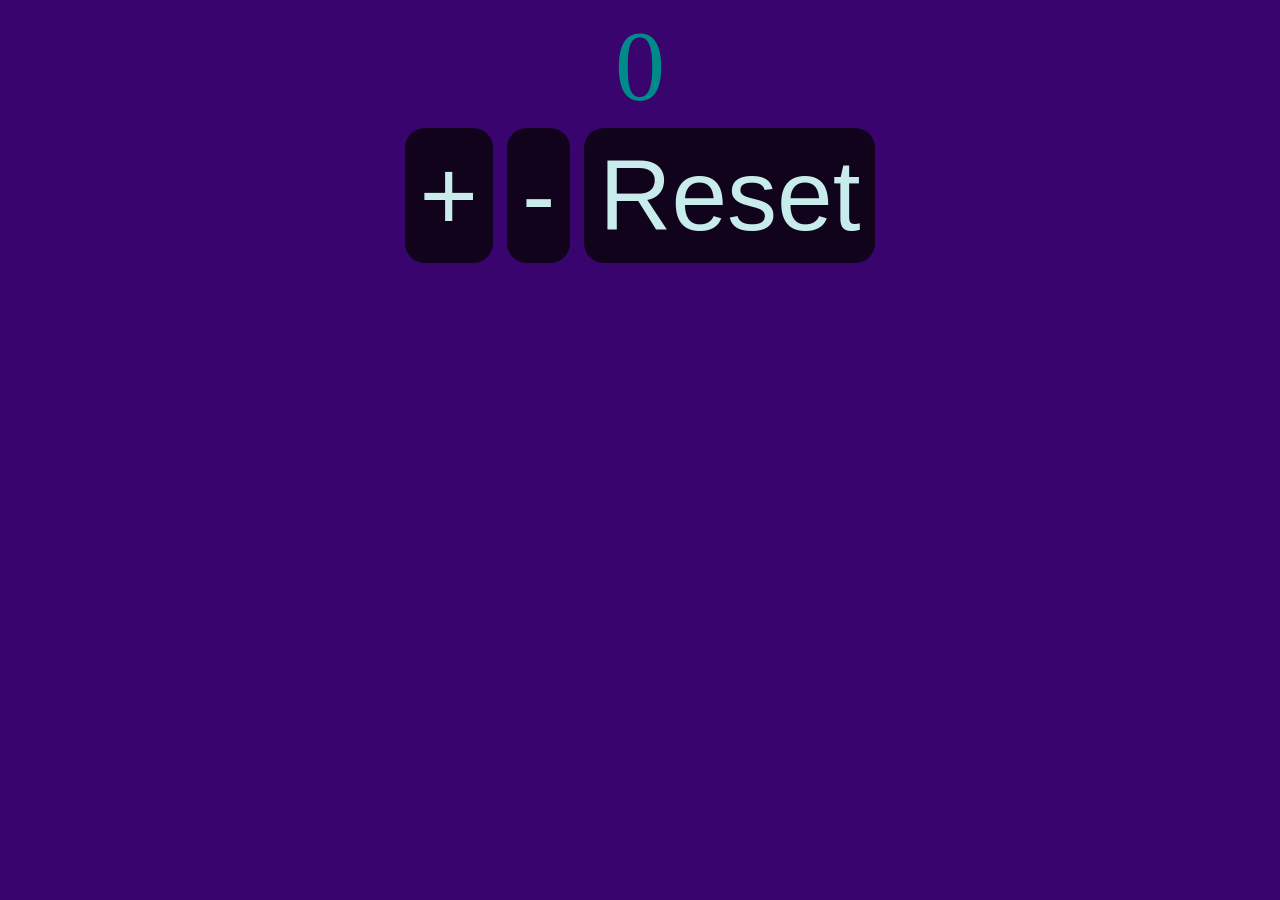
<file: Counter/index.html>
<html>
    <head>
        <title>Shaastra WebOps Submission</title>
        <link rel="stylesheet" href="css/style.css">
    </head>
    <body>
        <div id="main">
            <div id="Counter">
            </div>
            <button id="increase">+</button>
            <button id="decrease">-</button>
            <button id="reset">Reset</button>
            <script src="counter.js"></script>
        </div>
    </body>
</html>
</file>
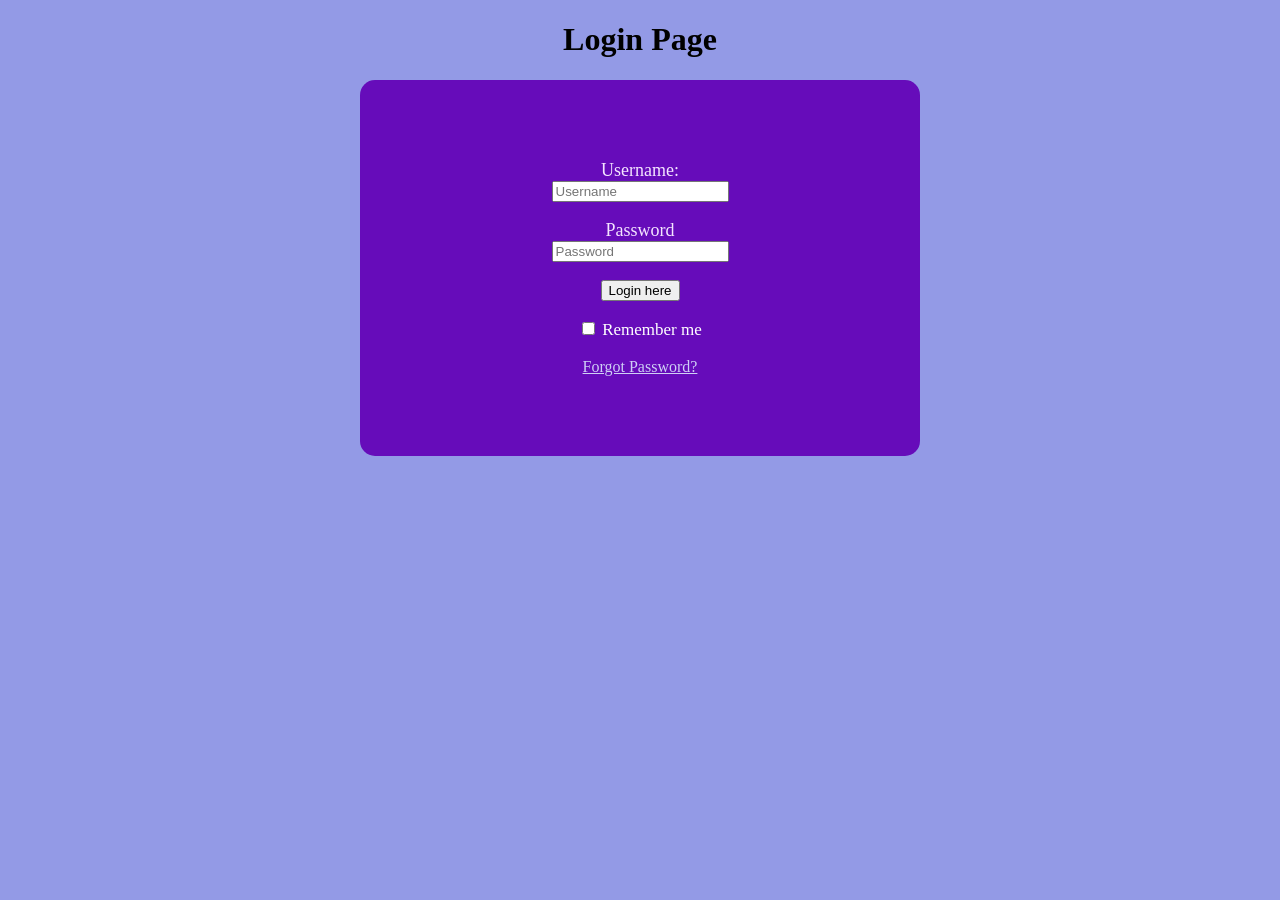
<file: Login/index.html>
<!DOCTYPE html>

<html>
    <head>
        <title>Shaastra WebOps Submission</title>
        <link href="\Login\CSS\style.css" type="text/css" rel="stylesheet">
    </head>
    <body>
        <h1 style="text-align: center;">Login Page</h1>
        <div class="ShaastraLogin">
            <form style="text-align: center;" id="login" method="get" action="login.php">
                <label>Username:</label><br>
                <input type="text" name="Uname" placeholder="Username"><br><br>

                <label>Password</label><br>
                <input type="password" name="Pwd" placeholder="Password"><br><br>
                

                <input type="button" name="loginbtn" id="login" value="Login here"><br><br>

                <input type="checkbox" id="check">

                <span>Remember me</span><br><br>

              <a href="#">Forgot Password?</a>
            </form>
        </div>
    </body>
</html>
</file>
<file: Counter/css/style.css>
#increase, #decrease, #reset{
    padding:10px 15px;
    font-size: 100px;
    background-color: rgb(17, 3, 27) ;
    color: rgb(200, 236, 236);
    border: none;
    margin: 5px;
    border-radius: 20px;
}

#main{
    margin: auto;
    text-align: center;
    padding: 5%, 10%;
}

#Counter{
    font-size: 100px;
    font-family: impact;
    color:darkcyan
}

body{
    background-color:rgb(57, 4, 109);
}
</file>
